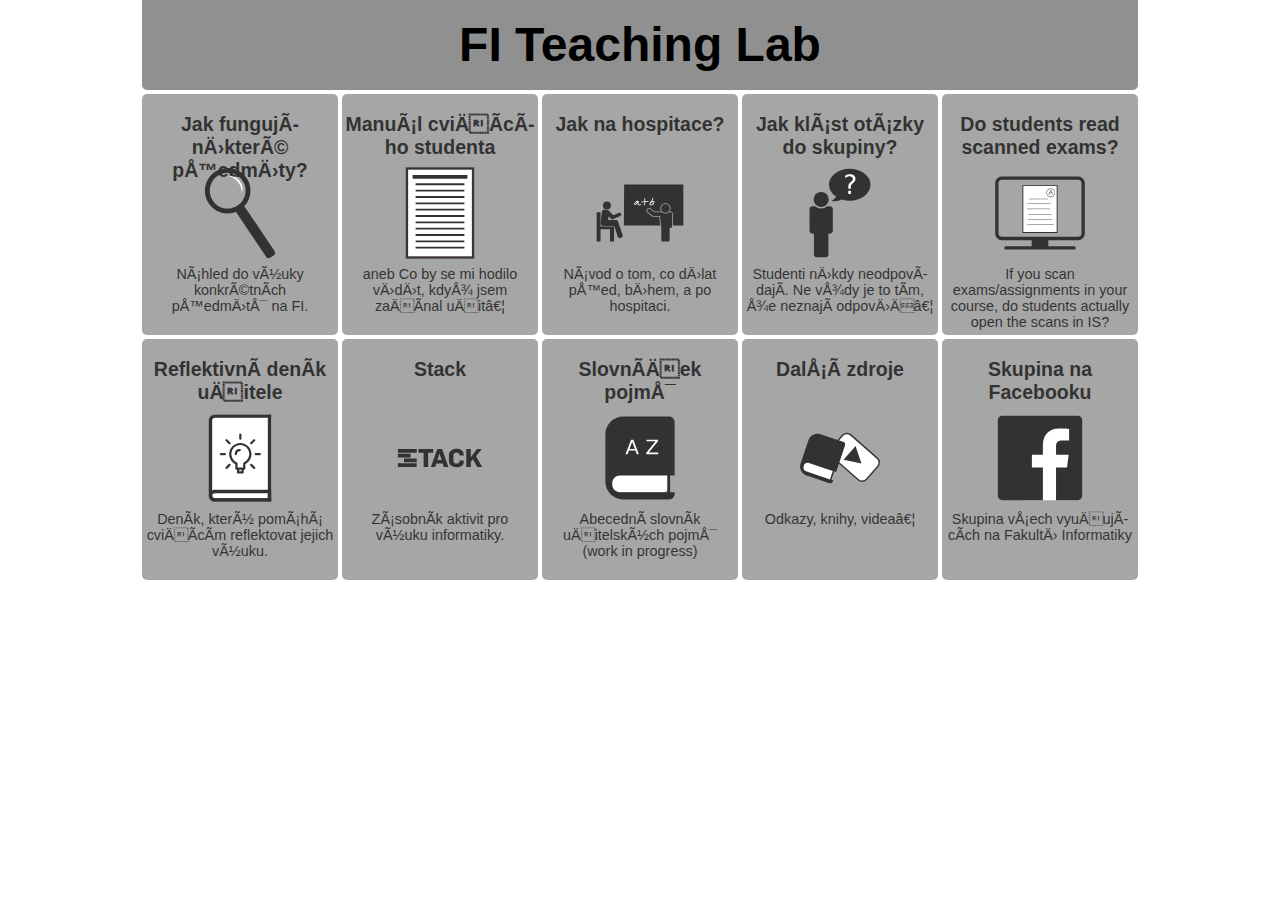
<file: index.html>
<!DOCTYPE HTML>
<html>
<head>
    <meta charset=utf-8">
    <title>FI Teaching Lab</title>
    <link rel="stylesheet" href="style.css" type="text/css">
    <link rel="icon" type="image/png" href="favicon.ico">
</head>
<body>
    <div id="wrapper">
        <div id="header">
            <h1 id="title">FI Teaching Lab</h1>
        </div>
        <div id="content">
            <a class="link_tile" href="subjects">
                <div class="tile">
                    <div class="tile_title">
                        <h2>Jak fungují některé předměty?</h2>
                    </div>
                    <img src="images/how.svg" class="icon"/>
                    <div class="tile_description">
                        Náhled do výuky konkrétních předmětů na FI.
                    </div>
                </div>
            </a>
            <a class="link_tile" href="https://docs.google.com/document/d/1FyFI9VLFo9BJRTyvFsiVsN5g68aGoBwgDU-brnpDEsQ/edit?usp=sharing">
                <div class="tile">
                    <div class="tile_title">
                        <h2>Manuál cvičícího studenta</h2>
                    </div>
                    <img src="images/manual.svg" class="icon"/>
                    <div class="tile_description">
                        aneb Co by se mi hodilo vědět, když jsem začínal učit…
                    </div>
                </div>
            </a>
            <a class="link_tile" href="https://docs.google.com/document/d/1k9LY-fGRHmIN0ilflPX5wS18NBHpfS0-mztLjvFb1_M/edit?usp=sharing">
                <div class="tile">
                    <div class="tile_title">
                        <h2>Jak na hospitace?</h2>
                    </div>
                    <img src="images/hospitation.svg" class="icon"/>
                    <div class="tile_description">
                        Návod o tom, co dělat před, během, a po hospitaci.
                    </div>
                </div>
            </a>
            <a class="link_tile" href="https://docs.google.com/document/d/15NAlBrLLSbV7JpAihzD9Po8GpHlfrKu07kcXrd23Cz8/edit?usp=sharing">
                <div class="tile">
                    <div class="tile_title">
                        <h2>Jak klást otázky do skupiny?</h2>
                    </div>
                    <img src="images/question.svg" class="icon"/>
                    <div class="tile_description">
                        Studenti někdy neodpovídají. Ne vždy je to tím, že neznají odpověď…
                    </div>
                </div>
            </a>
            <a class="link_tile" href="https://docs.google.com/document/d/1ARRuKI9mTio3eu1LrZAK0kG5spgFImdNzNDlQ2qhXzg/edit#">
                <div class="tile">
                    <div class="tile_title">
                        <h2>Do students read scanned exams?</h2>
                    </div>
                    <img src="images/scanned.svg" class="icon"/>
                    <div class="tile_description">
                        If you scan exams/assignments in your course, do students actually open the scans in IS?
                    </div>
                </div>
            </a>
            <a class="link_tile" href="https://github.com/teaching-lab/reflective-diary">
                <div class="tile">
                    <div class="tile_title">
                        <h2>Reflektivní deník učitele</h2>
                    </div>
                    <img src="images/diary.svg" class="icon"/>
                    <div class="tile_description">
                        Deník, který pomáhá cvičícím reflektovat jejich výuku.
                    </div>
                </div>
            </a>
            <a class="link_tile" href="http://stack.fi.muni.cz">
                <div class="tile">
                    <div class="tile_title">
                        <h2>Stack</h2>
                    </div>
                    <img src="images/stack.svg" class="icon"/>
                    <div class="tile_description">
                        Zásobník aktivit pro výuku informatiky.
                    </div>
                </div>
            </a>
            <a class="link_tile" href="https://docs.google.com/document/d/1JpYCEFK8oqPqZ4q7zApATUlE3XpcZTRTU8by1iTIZPM/edit?usp=sharing">
                <div class="tile">
                    <div class="tile_title">
                        <h2>Slovníček pojmů</h2>
                    </div>
                    <img src="images/dict.svg" class="icon"/>
                    <div class="tile_description">
                        Abecední slovník učitelských pojmů (work in progress)
                    </div>
                </div>
            </a>
            <a class="link_tile" href="https://docs.google.com/document/d/18qcdtmRyWg9aussYt2Fw85E_fa7NeDsQZTs655WGypI/edit?usp=sharing">
                <div class="tile">
                    <div class="tile_title">
                        <h2>Další zdroje</h2>
                    </div>
                    <img src="images/book_and_video.svg" class="icon"/>
                    <div class="tile_description">
                        Odkazy, knihy, videa…
                    </div>
                </div>
            </a>
            <a class="link_tile" href="https://www.facebook.com/groups/uciteleFI/">
                <div class="tile">
                    <div class="tile_title">
                        <h2>Skupina na Facebooku</h2>
                    </div>
                    <img src="images/facebook.svg" class="icon"/>
                    <div class="tile_description">
                        Skupina všech vyučujících na Fakultě Informatiky
                    </div>
                </div>
            </a>
        </div>
    </div>
</body>
</html>
</file>
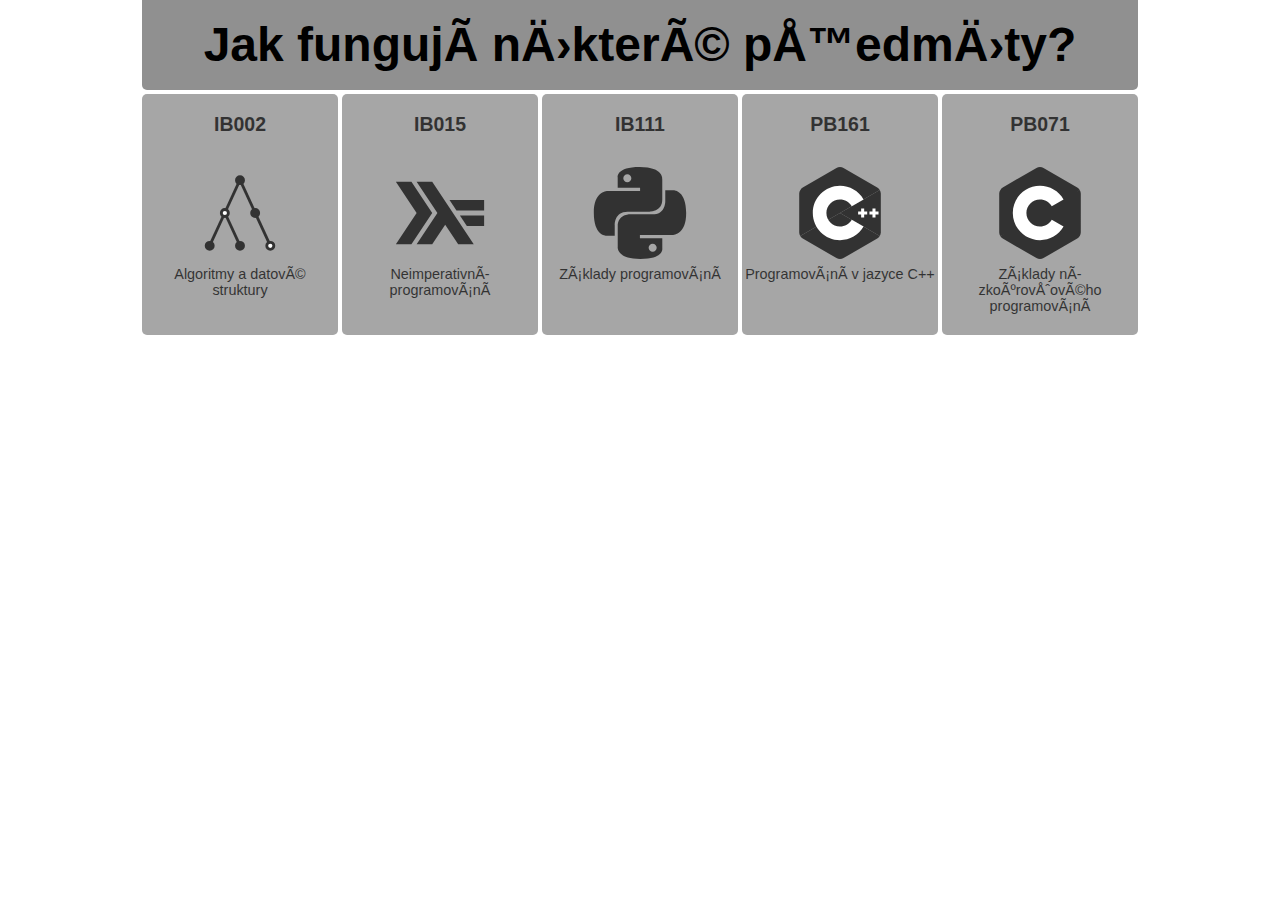
<file: subjects/index.html>
<!DOCTYPE HTML>
<html>
<head>
    <meta charset=utf-8">
    <title>FI Teaching Lab: Jak fungují některé předměty?</title>
    <link rel="stylesheet" href="../style.css" type="text/css">
    <link rel="icon" type="image/png" href="../favicon.ico">
</head>
<body>
    <div id="wrapper">
        <div id="header">
            <h1 id="title">Jak fungují některé předměty?</h1>
        </div>
        <div id="content">
            <a class="link_tile" href="https://docs.google.com/document/d/1h96fIy-kYrgX1-F0zH2i7G7H3h6RJ8zb9JJfgzjnY-A/edit?usp=sharing">
                <div class="tile">
                    <div class="tile_title">
                        <h2>IB002</h2>
                    </div>
                    <img src="../images/ib002.svg" class="icon"/>
                    <div class="tile_description">
                        Algoritmy a datové struktury
                    </div>
                </div>
            </a>
            <a class="link_tile" href="https://docs.google.com/document/d/1ih47hv29AFCPuOfhRfHSowEvMJlOkXoCWgiCQ0_OK9I/edit?usp=sharing">
                <div class="tile">
                    <div class="tile_title">
                        <h2>IB015</h2>
                    </div>
                    <img src="../images/ib015.svg" class="icon"/>
                    <div class="tile_description">
                        Neimperativní programování
                    </div>
                </div>
            </a>
            <a class="link_tile" href="https://docs.google.com/document/d/1VK73TVZilreUiqqE-losJ5pGaDsrDD-hiwxfyObh9RE/edit?usp=sharing">
                <div class="tile">
                    <div class="tile_title">
                        <h2>IB111</h2>
                    </div>
                    <img src="../images/ib111.svg" class="icon"/>
                    <div class="tile_description">
                        Základy programování
                    </div>
                </div>
            </a>
            <a class="link_tile" href="https://docs.google.com/document/d/1nf3UMYFL9xt0YvNTfi-Rrtc1HEXFgAVDhveLIILZ3xw/edit?usp=sharing">
                <div class="tile">
                    <div class="tile_title">
                        <h2>PB161</h2>
                    </div>
                    <img src="../images/pb161.svg" class="icon"/>
                    <div class="tile_description">
                        Programování v jazyce C++
                    </div>
                </div>
            </a>
            <a class="link_tile" href="https://drive.google.com/open?id=1wto84LC_cV_vmnTsK7aM0HoWxhoOjHWbNBMQCOESdc8">
                <div class="tile">
                    <div class="tile_title">
                        <h2>PB071</h2>
                    </div>
                    <img src="../images/pb071.svg" class="icon"/>
                    <div class="tile_description">
                        Základy nízkoúrovňového programování
                    </div>
                </div>
            </a>
        </div>
    </div>
</body>
</html>
</file>
<file: style.css>
body {
    font-family: Tahoma, Geneva, sans-serif;
    color: black;
    padding: 0;
    margin: 0;
}

#wrapper {
    max-width: 1000px;
    margin: 0 auto;
}

#header {
    background-color: #909090;
    border-radius: 0 0 5px 5px;
    padding: 3px;
    margin: 2px;
    margin-top: 0;
    text-align: center;
}

#title {
    display: block;
    margin-block-start: 0.3em;
    margin-block-end: 0.3em;
    margin-inline-start: 0px;
    margin-inline-end: 0px;
    font-weight: bold;
    font-size: 3em;
}

a.link_tile {
    color: black;
    
}

.tile {
    text-align: center;
    width: 190px;
    height: 235px;
    float: left;
    background-color: #909090;
    margin: 2px;
    padding: 3px;
    border-radius: 5px;
    opacity:.8;
    font-size: .9em;
}

.tile:active, .tile:hover {
    opacity:1
}

.tile_title {
    height: 50px;
    font-size: 13px;
}

.icon {
    width: 100px;
    height: 100px;
}
</file>
